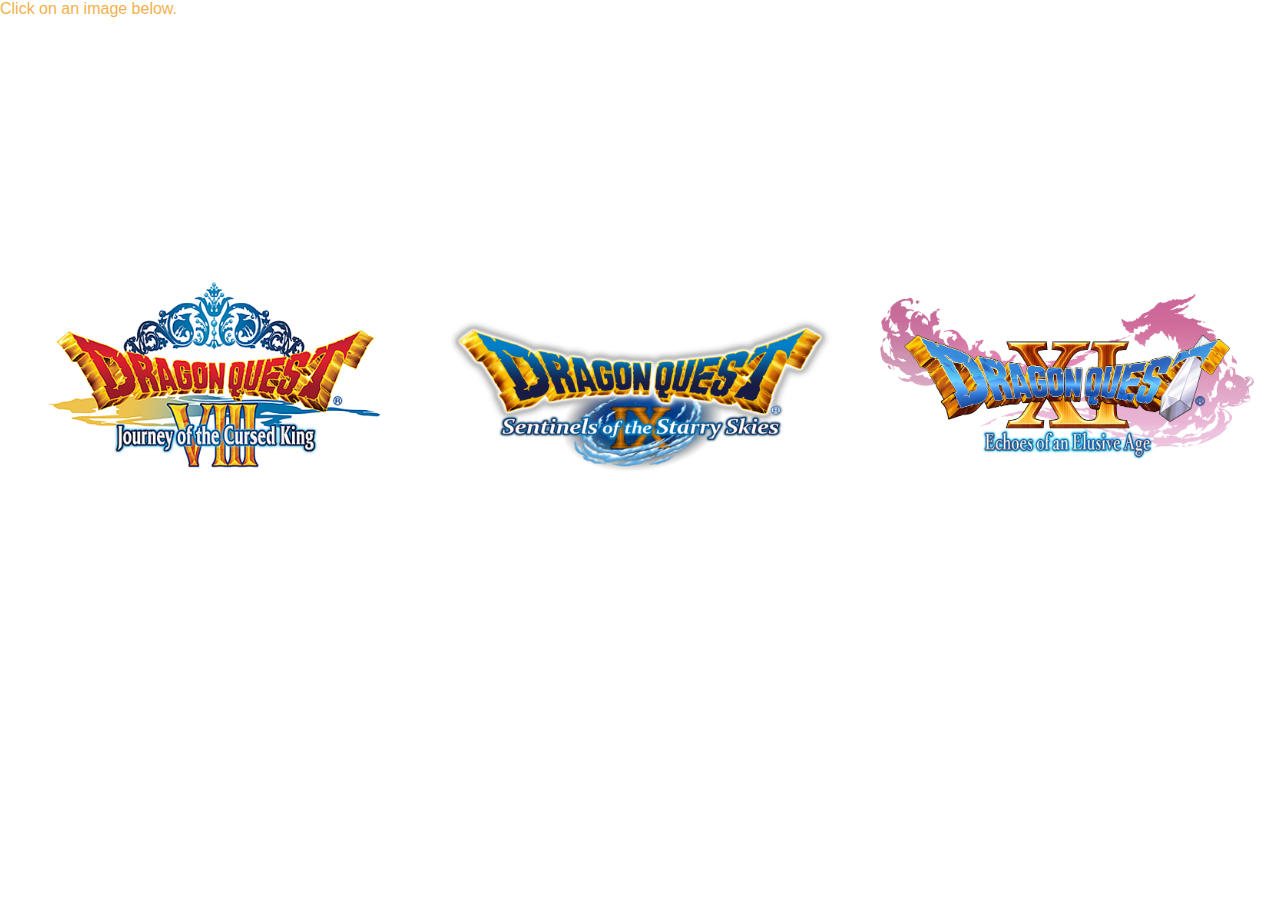
<file: index.html>
<!DOCTYPE html>
<html lang="en">
<head>
  <title>Dragon Quest Skill Simulator</title>
  <meta charset="utf-8">
  <meta property="og:title" content="Dragon Quest Skill Sim">
  <meta property="og:description" content="Create a build for any DQ game">
  <meta property="og:site_name" content="GitHub">
  <meta property="og:type" content="website">
  <meta property="og:url" content="https://andrealh.github.io/DQ_Skill_Sim-test/">
  <link rel="icon" sizes="48x48" type="image/x-icon" href="resources/dq-favicon.ico">
  <link rel="stylesheet" type="text/css" href="css/styles.css"> 
</head>
  
<body>
  <p style="text-align:center;">Click on an image below.</p>
  
  <div class="homepage_logos_flex_container">
    <div>
      <a href="dqviii/">
        <img src="resources/dragon-quest-viii-logo.png" width="100%"/>
      </a>
    </div>
    
    <div>
      <a href="dqix/">
        <img src="resources/dragon-quest-ix-logo.png" width="100%"/>
      </a>
    </div>
    
    <div>
      <a href="dqxi/">
        <img src="resources/dragon-quest-xi-logo.png" width="100%"/>
      </a>
    </div>
  </div> 
  
</body>
  
</html>
</file>
<file: css/styles.css>
/*
* styles.css
* by Andrea Hewko (radiantmemories451)
*
* Contains all of the css styling that applies to
* the home page and the portions of css styling that
* apply to all of the skill sim pages (mostly general
* page setup).
*/


/**************/
/*  General   */
/**************/

.blue-theme {
    --body-background: rgb(44, 105, 155); /*option 1: rgb(37, 113, 175) */ /*option 2: #226699 */
                                  /*optiion 3: #007FC9 */
    --header-background: rgb(0, 36, 58); /*option 1: rgb(0, 31, 50) */ /*option 2: rgb(0, 36, 58)*/

    --available-highlight: #A3DAD4;
    --available-background: #003366;
    --available-midtone: #226699;

    --unavailable-highlight: #A9A9A9;
    --unavailable-background: #394B61;
    --unavailable-midtone: #778898;
}

body {
    background-color: var(--body-background);
    font-family: Helvetica, Arial;
    color: #F2B14D;
    margin: 0px;
    -webkit-touch-callout: none;
        -webkit-user-select: none;
        -khtml-user-select: none;
            -moz-user-select: none;
            -ms-user-select: none;
                user-select: none;
}

h2 {
    /* placeholder */
}

p {
    display: inline;
}

/**********************/
/*  CSS Grid Layouts  */
/**********************/
/*Page layout for every skill simulator*/
.page_grid {
    /* grid fallback (if grid not supported) */

    /* if supported */
    display: grid;
  
    grid-template-areas:
        "header"
        "nav_tabs"
        "main"
        "footer";
  
    grid-template-columns: 1fr;
    grid-template-rows: 1fr 0.5fr 4fr 0.5fr;
    grid-gap: 0px;
    height: 100vh;
}

/*
.page_grid > * {
    border: 3px solid rgb(37, 24, 156);
}
*/

.header {
    grid-area: header;
    background-color: var(--header-background);
    flex-grow: 0;
    display: flex;
    flex-direction: row;
    padding: 10px;
}

.nav_tabs {
    grid-area: nav_tabs;
    display: flex;
    flex-direction: row;
    flex-wrap: wrap;
    justify-content: space-between;
    align-items: center;
    margin: 0;
    padding: 0;
    list-style: none;
    border-bottom: 3px solid rgb(37,24,156);
}

.main {
    /* grid fallback (if grid not supported) */
    display: flex;
    flex-wrap: wrap;

    /* if supported */
    grid-area: main;
    display: flex;
    justify-content: space-around;
    flex-direction: column;
    align-items: center;
}

.footer {
    grid-area: footer;
}

/*********************/
/*  Flex Containers  */
/*********************/

/* General formatting for all flex containers (currently unused, try to put back later)*/
.flex_container {
    display: flex;
    align-items: center;
}

/******* Homepage *******/
.homepage_logos_flex_container {
    display: flex;
    flex-wrap: wrap;
    align-items: center;
    justify-content: space-around;
    height: 80vh;
}

.homepage_logos_flex_container > div {
    width: 30%;
}

/**************************/
/*  Other Heading Stuff   */
/**************************/
.header-links {
    display: flex;
    flex-direction: column;
}

.header-links a {
    flex: 1;
}

.header-links svg {
    width: 30px;
    fill: var(--available-highlight);
}

#info {
    font-size: 15px;
    margin-right: auto;
    font-weight: bold;
}

/**************************/
/*  Other Nav Tab Stuff   */
/**************************/
.nav_tabs li {
    width: 12.3%; /*12.5% */
    border-top: 1px solid blue;
    border-left: 1px solid blue;
    border-right: 1px solid blue;
    border-top-left-radius: 12px;
	border-top-right-radius: 12px;
    box-shadow: 0 3px 3px rgba(0, 0, 0, 0.4), inset 0 1px 0 #FFF;
    height: 100%;
}

.nav_tabs a {
    display: flex;
    border-top-left-radius: 12px;
	border-top-right-radius: 12px;
    flex-direction: column;
    flex-wrap: wrap;
    align-items: center;
    justify-content: center;
    line-height: 0.5;
    padding: 0.5rem 0rem;
    font-size: 1.4rem;
    font-weight: bold;
    text-decoration: none;
    color: #F2B14D;
    height: 100%;
}

/**************/
/*   Tree     */
/**************/

:root {
    --node-width: 200px;
    --node-height: 24px;
    --node-border: 2px;
    --node-horizontal-padding: 64px;
    --node-vertical-padding: 12px;
    --yellow: #FFF133;
}


.skill-available {
    --highlight: var(--available-highlight);
    --background: var(--available-background);
    --midtone: var(--available-midtone);
}

.skill-unavailable {
    --highlight: var(--unavailable-highlight);
    --background: var(--unavailable-background);
    --midtone: var(--unavailable-midtone);
}

table {
    min-width: calc(var(--node-width) * 1.5);
    border-spacing: 1px;
    white-space: nowrap;
}

.skill-description {
    line-height: 1.4em;
    white-space: initial;
    text-align: left;
}

th {
    padding: 5px;
    background-color: var(--available-midtone);
    color: var(--available-highlight);
}

table > tr:first-child > *:first-child {
    border-radius: 1ex 0 0 0;
}

table > tr:first-child > *:last-child {
    border-radius: 0 1ex 0 0;
}

table > tr:last-child > *:first-child {
    border-radius: 0 0 0 1ex;
}

table > tr:last-child > *:last-child {
    border-radius: 0 0 1ex 0;
}

table > tr:last-child > *:only-child {
    border-radius: 0 0 1ex 1ex;
}

td {
    padding: 5px;
    font-size: 10pt;
    background: var(--available-background);
    color: #E5FFF8;
}

.tree {
    position: relative;
}

.skill {
    position: absolute;
    display: flex;
    flex-direction: row;
    align-items: center;
    justify-content: space-between;
    width: var(--node-width);
    height: var(--node-height);
    border: solid var(--node-border) var(--highlight);
    border-radius: 100px;
    background-color: var(--background);
}

.skill-name-en {
    margin-left: 4px;
    color: var(--highlight);
    font-size: 15px;
}

.skill-type {
    position: relative;
    display: flex;
    flex-direction: row;
    overflow: hidden;
    width: calc(var(--node-width) * 0.225);
    height: calc(var(--node-height) - 4px);
    margin-right: 2px;
    border-radius: 100px;
    background-color: var(--highlight);
    text-align: center;
}

.skill-type-special {
    align-items: center;
    justify-content: center;
    color: var(--background);
    font-weight: bold;
    font-stretch: condensed;
    font-size: 12px;
}

.skill-type-normal {
    align-items: baseline;
    justify-content: space-between;
}

.skill-type-normal:before {
    content: '';
    position: absolute;
    left: 28%;
    flex-basis: 100%;
    width: 100%;
    height: 100%;
    background-color: var(--midtone);
    transform: rotate(-65deg);
}

.skill-current-level {
    width: 23px;
    margin: 1px;
    color: var(--background);
    font-size: 16px;
}

.skill-max-level {
    position: relative;
    width: 15px;
    margin-right: 2px;
    font-size: 12px;
}

.skill-available .skill-max-level { color: var(--highlight); }
.skill-unavailable .skill-max-level { color: var(--background); }

.skill-info {
    padding: 0;
    margin: 0;
    background-color: #000000;
    color: var(--available-highlight);
    text-align: center;
    border-radius: 1ex;
    position: absolute;
}

.info-current-level {
    font-weight: bold;
    color: var(--yellow);
}

.line {
    position: absolute;
    background-color: var(--available-highlight);
}

.level-req {
    position: absolute;
    display: flex;
    align-items: center;
    justify-content: center;
    font-size: 16px;
    font-weight: bold;
    color: var(--yellow);
    text-shadow: -1px -1px 0 #105068, 1px -1px 0  #105068, -1px 1px 0 #105068, 1px 1px 0  #105068;
    text-align: center;
    width: 30px;
    height: 20px;
    margin: 2px;
}
</file>
